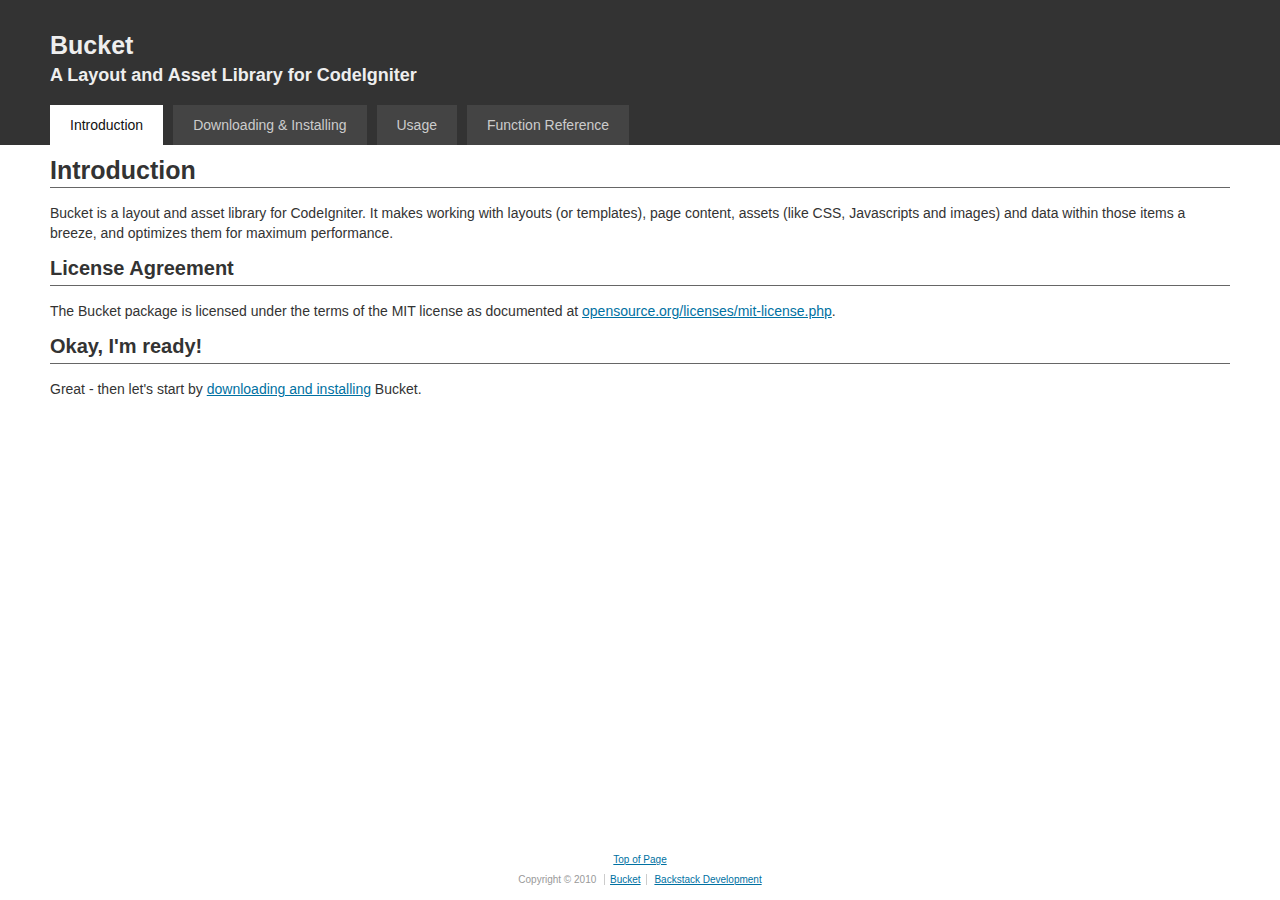
<file: documentation/index.html>
<!DOCTYPE html PUBLIC "-//W3C//DTD XHTML 1.0 Transitional//EN" "http://www.w3.org/TR/xhtml1/DTD/xhtml1-transitional.dtd">

<html xmlns="http://www.w3.org/1999/xhtml" xml:lang="en" lang="en">

	<head>

		<meta http-equiv="Content-Type" content="text/html; charset=utf-8" />
		
		<title>Bucket V0.1.1 Documentation</title>

		<link rel='stylesheet' type='text/css' media='all' href='assets/css/reset.css' />
		<link rel='stylesheet' type='text/css' media='all' href='assets/css/global.css' />
		
		<!--[if IE 6]>
		<link rel='stylesheet' type='text/css' media='all' href='assets/css/ie6.css' />
		<![endif]-->
		
		<!--[if IE 7]>
		<link rel='stylesheet' type='text/css' media='all' href='assets/css/ie7.css' />
		<![endif]-->
		
		<meta name="author" content="Backstack Development" />

		<meta http-equiv="expires" content="-1" />

	</head>

	<body>

		<div id="container">

			<div id="holder">
				
				<div id="header">

					<div id="title">
						
						<h1>Bucket</h1>

						<h2>A Layout and Asset Library for CodeIgniter</h2>
						
					</div>
					
					<ul id="navigation">
						
						<li class="first current"><a href="index.html">Introduction</a></li>
						<li><a href="downloading-and-installing.html">Downloading &amp; Installing</a></li>
						<li><a href="usage.html">Usage</a></li>
						<li class="last"><a href="function-reference.html">Function Reference</a></li>
						
					</ul>

				</div>

				<div id="content">

					<h3>Introduction</h3>

					<p>Bucket is a layout and asset library for CodeIgniter. It makes working with layouts (or templates), page content, assets (like CSS, Javascripts and images) and data within those items a breeze, and optimizes them for maximum performance.</p>

					<h4>License Agreement</h4>

					<p>The Bucket package is licensed under the terms of the MIT license as documented at <a href="http://opensource.org/licenses/mit-license.php" target="_blank">opensource.org/licenses/mit-license.php</a>.

					<h4>Okay, I'm ready!</h4>

					<p>Great - then let's start by <a href="downloading-and-installing.html">downloading and installing</a> Bucket.</p>

				</div>
				
			</div>

			<div id="footer">

				<p>

					<a href="#top">Top of Page</a>

				</p>

				<p>

					<span class="copyright">Copyright &copy; 2010</span>
					<a class="bucket" href="http://backstack.ca/projects/bucket">Bucket</a>
					<a class="backstack" href="http://backstack.ca/">Backstack Development</a>

				</p>

			</div>

		</div>

	</body>
	
</html>
</file>
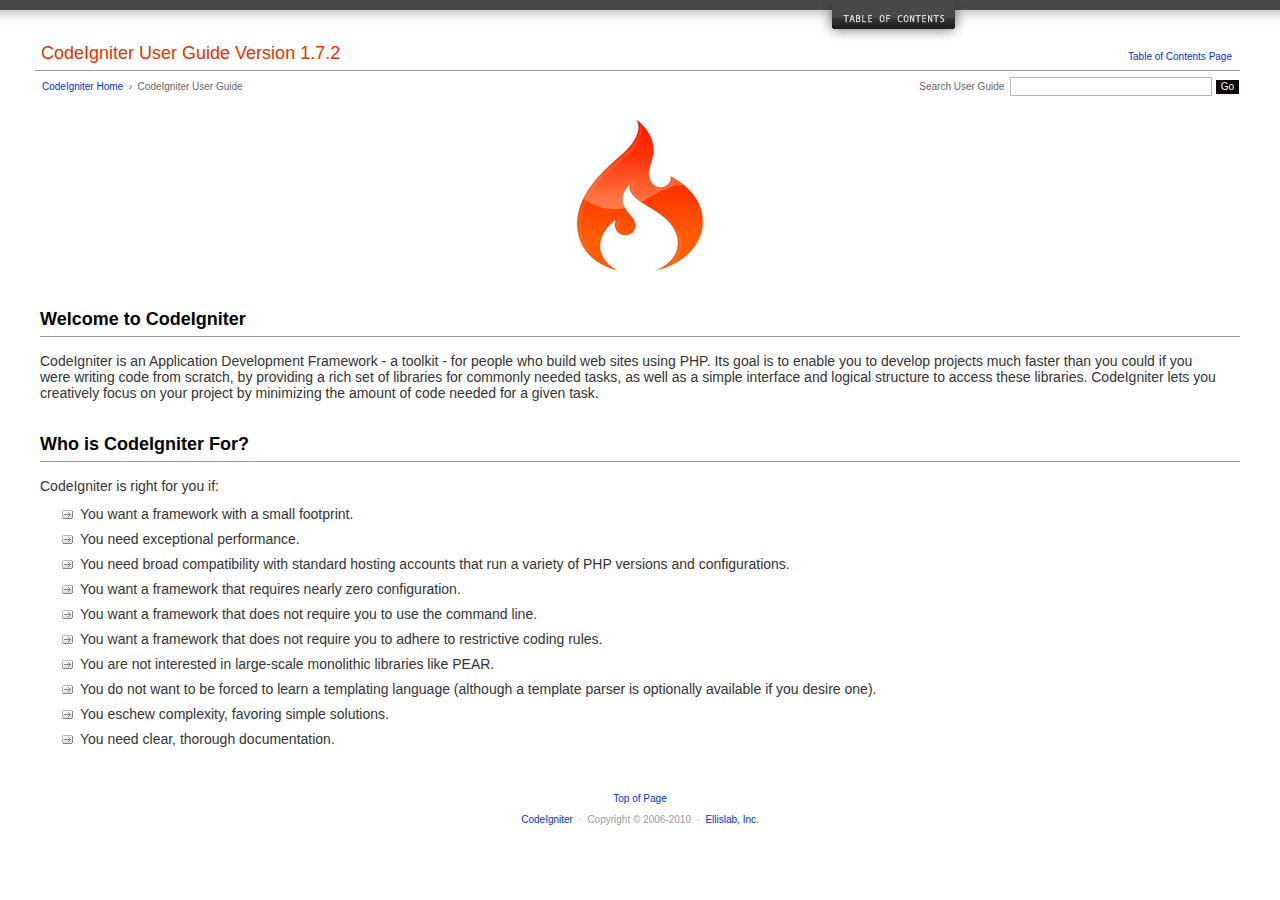
<file: examples/v1.7.2-basic/user_guide/index.html>
<!DOCTYPE html PUBLIC "-//W3C//DTD XHTML 1.0 Transitional//EN" "http://www.w3.org/TR/xhtml1/DTD/xhtml1-transitional.dtd">
<html xmlns="http://www.w3.org/1999/xhtml" xml:lang="en" lang="en">
<head>

<meta http-equiv="Content-Type" content="text/html; charset=utf-8" />
<title>Welcome to CodeIgniter : CodeIgniter User Guide</title>

<style type='text/css' media='all'>@import url('userguide.css');</style>
<link rel='stylesheet' type='text/css' media='all' href='userguide.css' />

<script type="text/javascript" src="nav/nav.js"></script>
<script type="text/javascript" src="nav/prototype.lite.js"></script>
<script type="text/javascript" src="nav/moo.fx.js"></script>
<script type="text/javascript" src="nav/user_guide_menu.js"></script>

<meta http-equiv='expires' content='-1' />
<meta http-equiv= 'pragma' content='no-cache' />
<meta name='robots' content='all' />
<meta name='author' content='ExpressionEngine Dev Team' />
<meta name='description' content='CodeIgniter User Guide' />

</head>
<body>

<!-- START NAVIGATION -->
<div id="nav"><div id="nav_inner"><script type="text/javascript">create_menu('null');</script></div></div>
<div id="nav2"><a name="top"></a><a href="javascript:void(0);" onclick="myHeight.toggle();"><img src="images/nav_toggle_darker.jpg" width="154" height="43" border="0" title="Toggle Table of Contents" alt="Toggle Table of Contents" /></a></div>
<div id="masthead">
<table cellpadding="0" cellspacing="0" border="0" style="width:100%">
<tr>
<td><h1>CodeIgniter User Guide Version 1.7.2</h1></td>
<td id="breadcrumb_right"><a href="toc.html">Table of Contents Page</a></td>
</tr>
</table>
</div>
<!-- END NAVIGATION -->


<table cellpadding="0" cellspacing="0" border="0" style="width:100%">
<tr>
<td id="breadcrumb">
<a href="http://codeigniter.com/">CodeIgniter Home</a> &nbsp;&#8250;&nbsp; CodeIgniter User Guide
</td>
<td id="searchbox"><form method="get" action="http://www.google.com/search"><input type="hidden" name="as_sitesearch" id="as_sitesearch" value="codeigniter.com/user_guide/" />Search User Guide&nbsp; <input type="text" class="input" style="width:200px;" name="q" id="q" size="31" maxlength="255" value="" />&nbsp;<input type="submit" class="submit" name="sa" value="Go" /></form></td>
</tr>
</table>



<br clear="all" />

<div class="center"><img src="images/ci_logo_flame.jpg" width="150" height="164" border="0" alt="CodeIgniter" /></div>


<!-- START CONTENT -->
<div id="content">



<h2>Welcome to CodeIgniter</h2>

<p>CodeIgniter is an Application Development Framework - a toolkit - for people who build web sites using PHP.
Its goal is to enable you to develop projects much faster than you could if you were writing code
from scratch, by providing a rich set of libraries for commonly needed tasks, as well as a simple interface and
logical structure to access these libraries. CodeIgniter lets you creatively focus on your project by
minimizing the amount of code needed for a given task.</p>


<h2>Who is CodeIgniter For?</h2>

<p>CodeIgniter is right for you if:</p>

<ul>
<li>You want a framework with a small footprint.</li>
<li>You need exceptional performance.</li>
<li>You need broad compatibility with standard hosting accounts that run a variety of PHP versions and configurations.</li>
<li>You want a framework that requires nearly zero configuration.</li>
<li>You want a framework that does not require you to use the command line.</li>
<li>You want a framework that does not require you to adhere to restrictive coding rules.</li>
<li>You are not interested in large-scale monolithic libraries like PEAR.</li>
<li>You do not want to be forced to learn a templating language (although a template parser is optionally available if you desire one).</li>
<li>You eschew complexity, favoring simple solutions.</li>
<li>You need clear, thorough documentation.</li>
</ul>


</div>
<!-- END CONTENT -->


<div id="footer">
<p><a href="#top">Top of Page</a></p>
<p><a href="http://codeigniter.com">CodeIgniter</a> &nbsp;&middot;&nbsp; Copyright &#169; 2006-2010 &nbsp;&middot;&nbsp; <a href="http://ellislab.com/">Ellislab, Inc.</a></p>
</div>



</body>
</html>
</file>
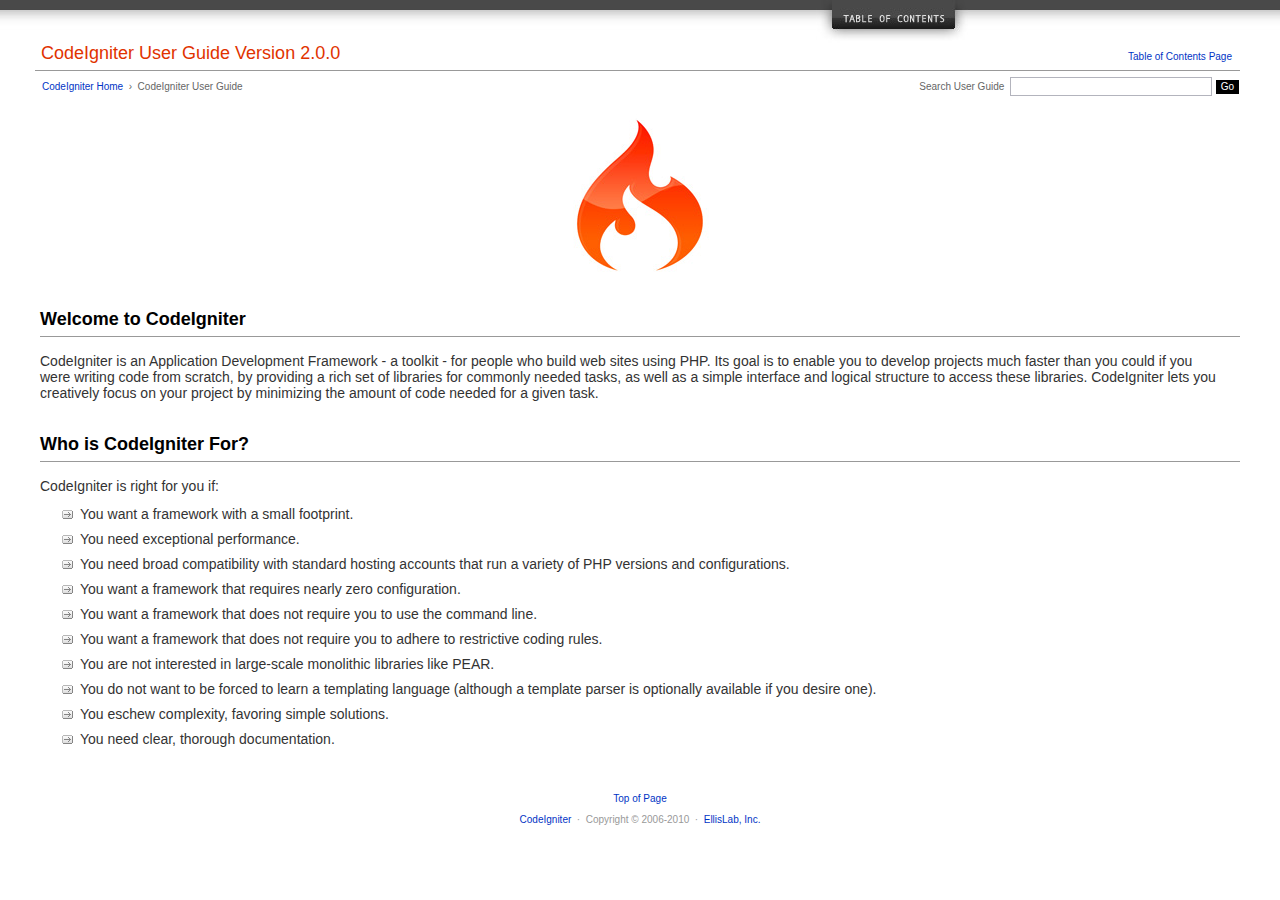
<file: examples/v2.0-dev-advanced/user_guide/index.html>
<!DOCTYPE html PUBLIC "-//W3C//DTD XHTML 1.0 Transitional//EN" "http://www.w3.org/TR/xhtml1/DTD/xhtml1-transitional.dtd">
<html xmlns="http://www.w3.org/1999/xhtml" xml:lang="en" lang="en">
<head>

<meta http-equiv="Content-Type" content="text/html; charset=utf-8" />
<title>Welcome to CodeIgniter : CodeIgniter User Guide</title>

<style type='text/css' media='all'>@import url('userguide.css');</style>
<link rel='stylesheet' type='text/css' media='all' href='userguide.css' />

<script type="text/javascript" src="nav/nav.js"></script>
<script type="text/javascript" src="nav/prototype.lite.js"></script>
<script type="text/javascript" src="nav/moo.fx.js"></script>
<script type="text/javascript" src="nav/user_guide_menu.js"></script>

<meta http-equiv='expires' content='-1' />
<meta http-equiv= 'pragma' content='no-cache' />
<meta name='robots' content='all' />
<meta name='author' content='ExpressionEngine Dev Team' />
<meta name='description' content='CodeIgniter User Guide' />

</head>
<body>

<!-- START NAVIGATION -->
<div id="nav"><div id="nav_inner"><script type="text/javascript">create_menu('null');</script></div></div>
<div id="nav2"><a name="top"></a><a href="javascript:void(0);" onclick="myHeight.toggle();"><img src="images/nav_toggle_darker.jpg" width="154" height="43" border="0" title="Toggle Table of Contents" alt="Toggle Table of Contents" /></a></div>
<div id="masthead">
<table cellpadding="0" cellspacing="0" border="0" style="width:100%">
<tr>
<td><h1>CodeIgniter User Guide Version 2.0.0</h1></td>
<td id="breadcrumb_right"><a href="toc.html">Table of Contents Page</a></td>
</tr>
</table>
</div>
<!-- END NAVIGATION -->


<table cellpadding="0" cellspacing="0" border="0" style="width:100%">
<tr>
<td id="breadcrumb">
<a href="http://codeigniter.com/">CodeIgniter Home</a> &nbsp;&#8250;&nbsp; CodeIgniter User Guide
</td>
<td id="searchbox"><form method="get" action="http://www.google.com/search"><input type="hidden" name="as_sitesearch" id="as_sitesearch" value="codeigniter.com/user_guide/" />Search User Guide&nbsp; <input type="text" class="input" style="width:200px;" name="q" id="q" size="31" maxlength="255" value="" />&nbsp;<input type="submit" class="submit" name="sa" value="Go" /></form></td>
</tr>
</table>



<br clear="all" />

<div class="center"><img src="images/ci_logo_flame.jpg" width="150" height="164" border="0" alt="CodeIgniter" /></div>


<!-- START CONTENT -->
<div id="content">



<h2>Welcome to CodeIgniter</h2>

<p>CodeIgniter is an Application Development Framework - a toolkit - for people who build web sites using PHP.
Its goal is to enable you to develop projects much faster than you could if you were writing code
from scratch, by providing a rich set of libraries for commonly needed tasks, as well as a simple interface and
logical structure to access these libraries. CodeIgniter lets you creatively focus on your project by
minimizing the amount of code needed for a given task.</p>


<h2>Who is CodeIgniter For?</h2>

<p>CodeIgniter is right for you if:</p>

<ul>
<li>You want a framework with a small footprint.</li>
<li>You need exceptional performance.</li>
<li>You need broad compatibility with standard hosting accounts that run a variety of PHP versions and configurations.</li>
<li>You want a framework that requires nearly zero configuration.</li>
<li>You want a framework that does not require you to use the command line.</li>
<li>You want a framework that does not require you to adhere to restrictive coding rules.</li>
<li>You are not interested in large-scale monolithic libraries like PEAR.</li>
<li>You do not want to be forced to learn a templating language (although a template parser is optionally available if you desire one).</li>
<li>You eschew complexity, favoring simple solutions.</li>
<li>You need clear, thorough documentation.</li>
</ul>


</div>
<!-- END CONTENT -->


<div id="footer">
<p><a href="#top">Top of Page</a></p>
<p><a href="http://codeigniter.com">CodeIgniter</a> &nbsp;&middot;&nbsp; Copyright &#169; 2006-2010 &nbsp;&middot;&nbsp; <a href="http://ellislab.com/">EllisLab, Inc.</a></p>
</div>



</body>
</html>
</file>
<file: documentation/assets/css/global.css>
html, body, #container
{
	height: 100%;
}

body
{
	color: #333;
	background-color: #FFF;
	font-family: Lucida Grande, Verdana, Geneva, Sans-serif;
	font-size: 14px;
	line-height: 20px;
}

a {
	color: #0071A2;
	text-decoration: underline;
	font-weight: normal;
	outline-style: none;
}

a:hover
{
	color: #0071A2;
	text-decoration: underline;
}

#container
{
	
}

#holder
{
	position: relative;
	min-height: 100%;
}

#footer
{
	position: relative;
	height: 50px;
	margin-top: -50px;
}

#header
{
	position: relative;
	padding: 25px 50px 0;
	color: #EEE;
	background: #333;
}

#title
{
	padding-bottom: 60px;
}

#title h1
{
	font-size: 25px;
	line-height: 40px;
}

#title h2
{
	font-size: 18px;
}

#navigation
{
	position: absolute;
	bottom: 0;
}

#navigation li
{
	float: left;
	margin: 0 5px;
}

#navigation li.first
{
	margin-left: 0;
}

#navigation li.last
{
	margin-right: 0;
}

#navigation li a
{
	display: block;
	padding: 10px 20px;
	color: #CCC;
	background: #444;
	text-decoration: none;
}

#navigation li.current a
{
	color: #111;
	background: #FFF;
}

#content
{
	padding: 15px 50px 75px;
}

#content h3, #content h4, #content h5, #content p, #content ul, #content dl, #content table, #content code, #content pre
{
	clear: left;
	margin-bottom: 15px;
}

#content h6
{
	margin-bottom: 5px;
}

#content h3, #content h4, #content h5
{
	border-bottom: 1px solid #666;
	padding-bottom: 7px;
}

#content h3
{
	font-size: 25px;
}

#content h4
{
	font-size: 20px;
}

#content h5
{
	font-size: 16px;
}

#content h6
{
	font-size: 14px;
}

#content code, #content pre
{
	display: block;
	padding: 12px 10px 12px 10px;
	border: 1px solid #D0D0D0;
	font-size: 12px;
	font-family: Monaco, Verdana, Sans-serif;
	color: #002166;
	background-color: #f9f9f9;
}

#content .navigation
{
	float: left;
	width: 100%;
	padding-bottom: 15px;
}

#content .navigation li
{
	float: left;
	width: 45%;
}

#content .navigation li ul
{
	float: left;
	margin-top: 10px;
}

#content .navigation li ul li
{
	float: left;
	width: 200px;
	margin: 2px 0 1px;
}

#content ul
{
	padding-left: 15px;
}

#content li, #content td.optional, #content td.required, #content p.returns
{
	padding-left: 30px;
	background: url(../img/arrow.gif) 10px 4px no-repeat;
}

#content table.parameters
{
	
}

#content table.parameters td
{
	font-size: 14px;
}

#content dl.parameters
{
	width: 100%;
}

#content dl.parameters dt
{
	float: left;
	width: 225px;
	margin-right: 10px;
}

#content .parameters .description
{
	font-style: italic;
}

#content .parameters .optional, #content .parameters .required
{
	color: #880120;
}

#content .parameters .type
{
	padding-left: 10px;
	text-align: right;
	padding-right: 5px;
}

#content .parameters .type, #content .returns .type
{
	color: #888;
	font-weight: bold;
}

#content .parameters .name
{
	padding-right: 10px;
}

#content p.returns
{
	font-style: italic;
}

#content .var
{
	color: #8F5B00;
}

#content table.configuration
{
	width: 100%;
	border: 1px solid #999;
}

#content table.configuration th
{
	padding: 4px;
	font-size: 12px;
	font-weight: bold;
	text-align: left;
	color: #FFF;
	background-color: #666;
}

#content table.configuration .name, #content table.configuration .type, #content table.configuration .default
{
	width: 10%;
}

#content table.configuration .description
{
	width: 70%;
	text-align: left;
}

#content table.configuration td
{
	padding: 6px;
	font-size: 12px;
	background-color: #f3f3f3;
}

#content .important
{
	margin: 10px 0 5px 0;
	padding: 10px;
	border: 1px solid #D893A1;
	color: #333;
	background: #FBE6F2;
}

#content .critical
{
	margin: 10px 0 5px 0;
	padding: 10px;
	border: 1px solid #E68F8F;
	color: #333;
	background: #FBE6F2;
}

#footer
{
	font-size: 10px;
	text-align: center;
}

#footer p
{
	font-size: 10px;
	color: #999;
	text-align: center;
}

#footer .copyright, #footer .bucket, #footer .backstack
{
	padding: 0 5px;
}

#footer .bucket
{
	border: 1px solid #CCC;
	border-width: 0 1px;
}
</file>
<file: documentation/assets/css/ie6.css>
#holder
{
	height: 100%;
}
</file>
<file: documentation/assets/css/ie7.css>
#holder
{
	height: 100%;
}
</file>
<file: examples/v1.7.2-basic/user_guide/userguide.css>
body {
 margin: 0;
 padding: 0;
 font-family: Lucida Grande, Verdana, Geneva, Sans-serif;
 font-size: 14px;
 color: #333;
 background-color: #fff;
}

a {
 color: #0134c5;
 background-color: transparent;
 text-decoration: none;
 font-weight: normal;
}
a:visited {
 color: #0134c5;
 background-color: transparent;
 text-decoration: none;
}
a:hover {
 color: #000;
 text-decoration: none;
 background-color: transparent;
}

#breadcrumb {
 float: left;
 background-color: transparent;
 margin: 10px 0 0 42px;
 padding: 0;
 font-size: 10px;
 color: #666;
}
#breadcrumb_right {
 float: right;
 width: 175px;
 background-color: transparent;
 padding: 8px 8px 3px 0;
 text-align: right;
 font-size: 10px;
 color: #666;
}
#nav {
 background-color: #494949;
 margin: 0;
 padding: 0;
}
#nav2 {
 background: #fff url(images/nav_bg_darker.jpg) repeat-x left top;
 padding: 0 310px 0 0;
 margin: 0;
 text-align: right;
}
#nav_inner {
 background-color: transparent;
 padding: 8px 12px 0 20px;
 margin: 0;
 font-family: Lucida Grande, Verdana, Geneva, Sans-serif;
 font-size: 11px;
}

#nav_inner h3 {
 font-size: 12px;
 color: #fff;
 margin: 0;
 padding: 0;
}

#nav_inner .td_sep {
 background: transparent url(images/nav_separator_darker.jpg) repeat-y left top;
 width: 25%;
 padding: 0 0 0 20px;
}
#nav_inner .td {
 width: 25%;
}
#nav_inner p {
 color: #eee;
 background-color: transparent;
 padding:0;
 margin: 0 0 10px 0;
}
#nav_inner ul {
 list-style-image: url(images/arrow.gif);
 padding: 0 0 0 18px;
 margin: 8px 0 12px 0;
}
#nav_inner li {
 padding: 0;
 margin: 0 0 4px 0;
}

#nav_inner a {
 color: #eee;
 background-color: transparent;
 text-decoration: none;
 font-weight: normal;
}

#nav_inner a:visited {
 color: #eee;
 background-color: transparent;
 text-decoration: none;
}

#nav_inner a:hover {
 color: #ccc;
 text-decoration: none;
 background-color: transparent;
}

#masthead {
 margin: 0 40px 0 35px;
 padding: 0 0 0 6px;
 border-bottom: 1px solid #999;
}

#masthead h1 {
background-color: transparent;
color: #e13300;
font-size: 18px;
font-weight: normal;
margin: 0;
padding: 0 0 6px 0;
}

#searchbox {
 background-color: transparent;
 padding: 6px 40px 0 0;
 text-align: right;
 font-size: 10px;
 color: #666;
}

#img_welcome {
 border-bottom: 1px solid #D0D0D0;
 margin: 0 40px 0 40px;
 padding: 0;
 text-align: center;
}

#content {
 margin: 20px 40px 0 40px;
 padding: 0;
}

#content p {
 margin: 12px 20px 12px 0;
}

#content h1 {
color: #e13300;
border-bottom: 1px solid #666;
background-color: transparent;
font-weight: normal;
font-size: 24px;
margin: 0 0 20px 0;
padding: 3px 0 7px 3px;
}

#content h2 {
 background-color: transparent;
 border-bottom: 1px solid #999;
 color: #000;
 font-size: 18px;
 font-weight: bold;
 margin: 28px 0 16px 0;
 padding: 5px 0 6px 0;
}

#content h3 {
 background-color: transparent;
 color: #333;
 font-size: 16px;
 font-weight: bold;
 margin: 16px 0 15px 0;
 padding: 0 0 0 0;
}

#content h4 {
 background-color: transparent;
 color: #444;
 font-size: 14px;
 font-weight: bold;
 margin: 22px 0 0 0;
 padding: 0 0 0 0;
}

#content img {
 margin: auto;
 padding: 0;
}

#content code {
 font-family: Monaco, Verdana, Sans-serif;
 font-size: 12px;
 background-color: #f9f9f9;
 border: 1px solid #D0D0D0;
 color: #002166;
 display: block;
 margin: 14px 0 14px 0;
 padding: 12px 10px 12px 10px;
}

#content pre {
 font-family: Monaco, Verdana, Sans-serif;
 font-size: 12px;
 background-color: #f9f9f9;
 border: 1px solid #D0D0D0;
 color: #002166;
 display: block;
 margin: 14px 0 14px 0;
 padding: 12px 10px 12px 10px;
}

#content .path {
 background-color: #EBF3EC;
 border: 1px solid #99BC99;
 color: #005702;
 text-align: center;
 margin: 0 0 14px 0;
 padding: 5px 10px 5px 8px;
}

#content dfn {
 font-family: Lucida Grande, Verdana, Geneva, Sans-serif;
 color: #00620C;
 font-weight: bold;
 font-style: normal;
}
#content var {
 font-family: Lucida Grande, Verdana, Geneva, Sans-serif;
 color: #8F5B00;
 font-weight: bold;
 font-style: normal;
}
#content samp {
 font-family: Lucida Grande, Verdana, Geneva, Sans-serif;
 color: #480091;
 font-weight: bold;
 font-style: normal;
}
#content kbd {
 font-family: Lucida Grande, Verdana, Geneva, Sans-serif;
 color: #A70000;
 font-weight: bold;
 font-style: normal;
}

#content ul {
 list-style-image: url(images/arrow.gif);
 margin: 10px 0 12px 0;
}

#content li {
 margin-bottom: 9px;
}

#content li p {
 margin-left: 0;
 margin-right: 0;
}

#content .tableborder {
 border: 1px solid #999;
}
#content th {
 font-weight: bold;
 text-align: left;
 font-size: 12px;
 background-color: #666;
 color: #fff;
 padding: 4px;
}

#content .td {
 font-weight: normal;
 font-size: 12px;
 padding: 6px;
 background-color: #f3f3f3;
}

#content .tdpackage {
 font-weight: normal;
 font-size: 12px;
}

#content .important {
 background: #FBE6F2;
 border: 1px solid #D893A1;
 color: #333;
 margin: 10px 0 5px 0;
 padding: 10px;
}

#content .important p {
 margin: 6px 0 8px 0;
 padding: 0;
}

#content .important .leftpad {
 margin: 6px 0 8px 0;
 padding-left: 20px;
}

#content .critical {
 background: #FBE6F2;
 border: 1px solid #E68F8F;
 color: #333;
 margin: 10px 0 5px 0;
 padding: 10px;
}

#content .critical p {
 margin: 5px 0 6px 0;
 padding: 0;
}


#footer {
background-color: transparent;
font-size: 10px;
padding: 16px 0 15px 0;
margin: 20px 0 0 0;
text-align: center;
}

#footer p {
 font-size: 10px;
 color: #999;
 text-align: center;
}
#footer address {
 font-style: normal;
}

.center {
 text-align: center;
}

img {
 padding:0;
 border: 0;
 margin: 0;
}

.nopad {
 padding:0;
 border: 0;
 margin: 0;
}


form {
 margin: 0;
 padding: 0;
}

.input {
 font-family: Lucida Grande, Verdana, Geneva, Sans-serif;
 font-size: 11px;
 color: #333;
 border: 1px solid #B3B4BD;
 width: 100%;
 font-size: 11px;
 height: 1.5em;
 padding: 0;
 margin: 0;
}

.textarea {
 font-family: Lucida Grande, Verdana, Geneva, Sans-serif;
 font-size: 14px;
 color: #143270;
 background-color: #f9f9f9;
 border: 1px solid #B3B4BD;
 width: 100%;
 padding: 6px;
 margin: 0;
}

.select {
 background-color: #fff;
 font-size:  11px;
 font-weight: normal;
 color: #333;
 padding: 0;
 margin: 0 0 3px 0;
}

.checkbox {
 background-color: transparent;
 padding: 0;
 border: 0;
}

.submit {
 background-color: #000;
 color: #fff;
 font-weight: normal;
 font-size: 10px;
 border: 1px solid #fff;
 margin: 0;
 padding: 1px 5px 2px 5px;
}
</file>
<file: examples/v2.0-dev-advanced/user_guide/userguide.css>
body {
 margin: 0;
 padding: 0;
 font-family: Lucida Grande, Verdana, Geneva, Sans-serif;
 font-size: 14px;
 color: #333;
 background-color: #fff;
}

a {
 color: #0134c5;
 background-color: transparent;
 text-decoration: none;
 font-weight: normal;
 outline-style: none;
}
a:visited {
 color: #0134c5;
 background-color: transparent;
 text-decoration: none;
 outline-style: none;
}
a:hover {
 color: #000;
 text-decoration: none;
 background-color: transparent;
 outline-style: none;
}

#breadcrumb {
 float: left;
 background-color: transparent;
 margin: 10px 0 0 42px;
 padding: 0;
 font-size: 10px;
 color: #666;
}
#breadcrumb_right {
 float: right;
 width: 175px;
 background-color: transparent;
 padding: 8px 8px 3px 0;
 text-align: right;
 font-size: 10px;
 color: #666;
}
#nav {
 background-color: #494949;
 margin: 0;
 padding: 0;
}
#nav2 {
 background: #fff url(images/nav_bg_darker.jpg) repeat-x left top;
 padding: 0 310px 0 0;
 margin: 0;
 text-align: right;
}
#nav_inner {
 background-color: transparent;
 padding: 8px 12px 0 20px;
 margin: 0;
 font-family: Lucida Grande, Verdana, Geneva, Sans-serif;
 font-size: 11px;
}

#nav_inner h3 {
 font-size: 12px;
 color: #fff;
 margin: 0;
 padding: 0;
}

#nav_inner .td_sep {
 background: transparent url(images/nav_separator_darker.jpg) repeat-y left top;
 width: 25%;
 padding: 0 0 0 20px;
}
#nav_inner .td {
 width: 25%;
}
#nav_inner p {
 color: #eee;
 background-color: transparent;
 padding:0;
 margin: 0 0 10px 0;
}
#nav_inner ul {
 list-style-image: url(images/arrow.gif);
 padding: 0 0 0 18px;
 margin: 8px 0 12px 0;
}
#nav_inner li {
 padding: 0;
 margin: 0 0 4px 0;
}

#nav_inner a {
 color: #eee;
 background-color: transparent;
 text-decoration: none;
 font-weight: normal;
 outline-style: none;
}

#nav_inner a:visited {
 color: #eee;
 background-color: transparent;
 text-decoration: none;
 outline-style: none;
}

#nav_inner a:hover {
 color: #ccc;
 text-decoration: none;
 background-color: transparent;
 outline-style: none;
}

#masthead {
 margin: 0 40px 0 35px;
 padding: 0 0 0 6px;
 border-bottom: 1px solid #999;
}

#masthead h1 {
background-color: transparent;
color: #e13300;
font-size: 18px;
font-weight: normal;
margin: 0;
padding: 0 0 6px 0;
}

#searchbox {
 background-color: transparent;
 padding: 6px 40px 0 0;
 text-align: right;
 font-size: 10px;
 color: #666;
}

#img_welcome {
 border-bottom: 1px solid #D0D0D0;
 margin: 0 40px 0 40px;
 padding: 0;
 text-align: center;
}

#content {
 margin: 20px 40px 0 40px;
 padding: 0;
}

#content p {
 margin: 12px 20px 12px 0;
}

#content h1 {
color: #e13300;
border-bottom: 1px solid #666;
background-color: transparent;
font-weight: normal;
font-size: 24px;
margin: 0 0 20px 0;
padding: 3px 0 7px 3px;
}

#content h2 {
 background-color: transparent;
 border-bottom: 1px solid #999;
 color: #000;
 font-size: 18px;
 font-weight: bold;
 margin: 28px 0 16px 0;
 padding: 5px 0 6px 0;
}

#content h3 {
 background-color: transparent;
 color: #333;
 font-size: 16px;
 font-weight: bold;
 margin: 16px 0 15px 0;
 padding: 0 0 0 0;
}

#content h4 {
 background-color: transparent;
 color: #444;
 font-size: 14px;
 font-weight: bold;
 margin: 22px 0 0 0;
 padding: 0 0 0 0;
}

#content img {
 margin: auto;
 padding: 0;
}

#content code {
 font-family: Monaco, Verdana, Sans-serif;
 font-size: 12px;
 background-color: #f9f9f9;
 border: 1px solid #D0D0D0;
 color: #002166;
 display: block;
 margin: 14px 0 14px 0;
 padding: 12px 10px 12px 10px;
}

#content pre {
 font-family: Monaco, Verdana, Sans-serif;
 font-size: 12px;
 background-color: #f9f9f9;
 border: 1px solid #D0D0D0;
 color: #002166;
 display: block;
 margin: 14px 0 14px 0;
 padding: 12px 10px 12px 10px;
}

#content .path {
 background-color: #EBF3EC;
 border: 1px solid #99BC99;
 color: #005702;
 text-align: center;
 margin: 0 0 14px 0;
 padding: 5px 10px 5px 8px;
}

#content dfn {
 font-family: Lucida Grande, Verdana, Geneva, Sans-serif;
 color: #00620C;
 font-weight: bold;
 font-style: normal;
}
#content var {
 font-family: Lucida Grande, Verdana, Geneva, Sans-serif;
 color: #8F5B00;
 font-weight: bold;
 font-style: normal;
}
#content samp {
 font-family: Lucida Grande, Verdana, Geneva, Sans-serif;
 color: #480091;
 font-weight: bold;
 font-style: normal;
}
#content kbd {
 font-family: Lucida Grande, Verdana, Geneva, Sans-serif;
 color: #A70000;
 font-weight: bold;
 font-style: normal;
}

#content ul {
 list-style-image: url(images/arrow.gif);
 margin: 10px 0 12px 0;
}

#content li {
 margin-bottom: 9px;
}

#content li p {
 margin-left: 0;
 margin-right: 0;
}

#content .tableborder {
 border: 1px solid #999;
}
#content th {
 font-weight: bold;
 text-align: left;
 font-size: 12px;
 background-color: #666;
 color: #fff;
 padding: 4px;
}

#content .td {
 font-weight: normal;
 font-size: 12px;
 padding: 6px;
 background-color: #f3f3f3;
}

#content .tdpackage {
 font-weight: normal;
 font-size: 12px;
}

#content .important {
 background: #FBE6F2;
 border: 1px solid #D893A1;
 color: #333;
 margin: 10px 0 5px 0;
 padding: 10px;
}

#content .important p {
 margin: 6px 0 8px 0;
 padding: 0;
}

#content .important .leftpad {
 margin: 6px 0 8px 0;
 padding-left: 20px;
}

#content .critical {
 background: #FBE6F2;
 border: 1px solid #E68F8F;
 color: #333;
 margin: 10px 0 5px 0;
 padding: 10px;
}

#content .critical p {
 margin: 5px 0 6px 0;
 padding: 0;
}


#footer {
background-color: transparent;
font-size: 10px;
padding: 16px 0 15px 0;
margin: 20px 0 0 0;
text-align: center;
}

#footer p {
 font-size: 10px;
 color: #999;
 text-align: center;
}
#footer address {
 font-style: normal;
}

.center {
 text-align: center;
}

img {
 padding:0;
 border: 0;
 margin: 0;
}

.nopad {
 padding:0;
 border: 0;
 margin: 0;
}


form {
 margin: 0;
 padding: 0;
}

.input {
 font-family: Lucida Grande, Verdana, Geneva, Sans-serif;
 font-size: 11px;
 color: #333;
 border: 1px solid #B3B4BD;
 width: 100%;
 font-size: 11px;
 height: 1.5em;
 padding: 0;
 margin: 0;
}

.textarea {
 font-family: Lucida Grande, Verdana, Geneva, Sans-serif;
 font-size: 14px;
 color: #143270;
 background-color: #f9f9f9;
 border: 1px solid #B3B4BD;
 width: 100%;
 padding: 6px;
 margin: 0;
}

.select {
 background-color: #fff;
 font-size:  11px;
 font-weight: normal;
 color: #333;
 padding: 0;
 margin: 0 0 3px 0;
}

.checkbox {
 background-color: transparent;
 padding: 0;
 border: 0;
}

.submit {
 background-color: #000;
 color: #fff;
 font-weight: normal;
 font-size: 10px;
 border: 1px solid #fff;
 margin: 0;
 padding: 1px 5px 2px 5px;
}
</file>
